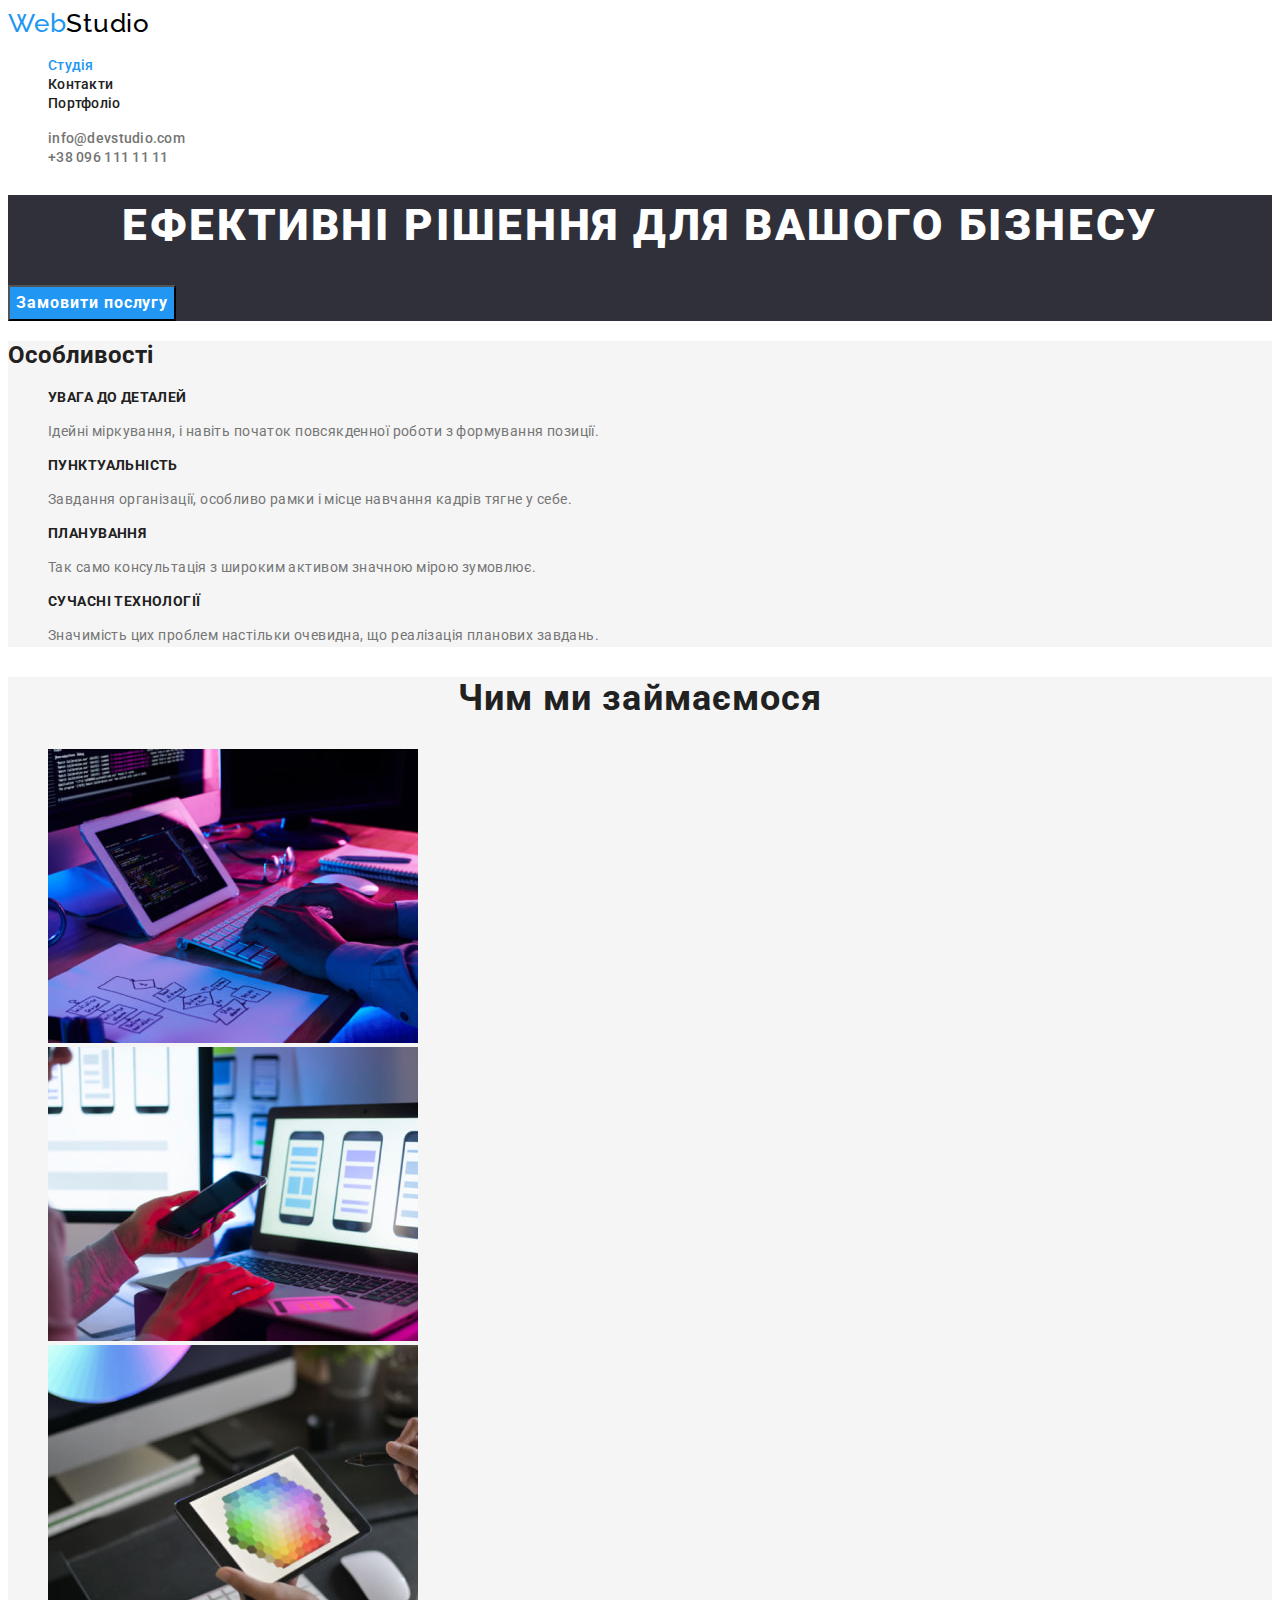
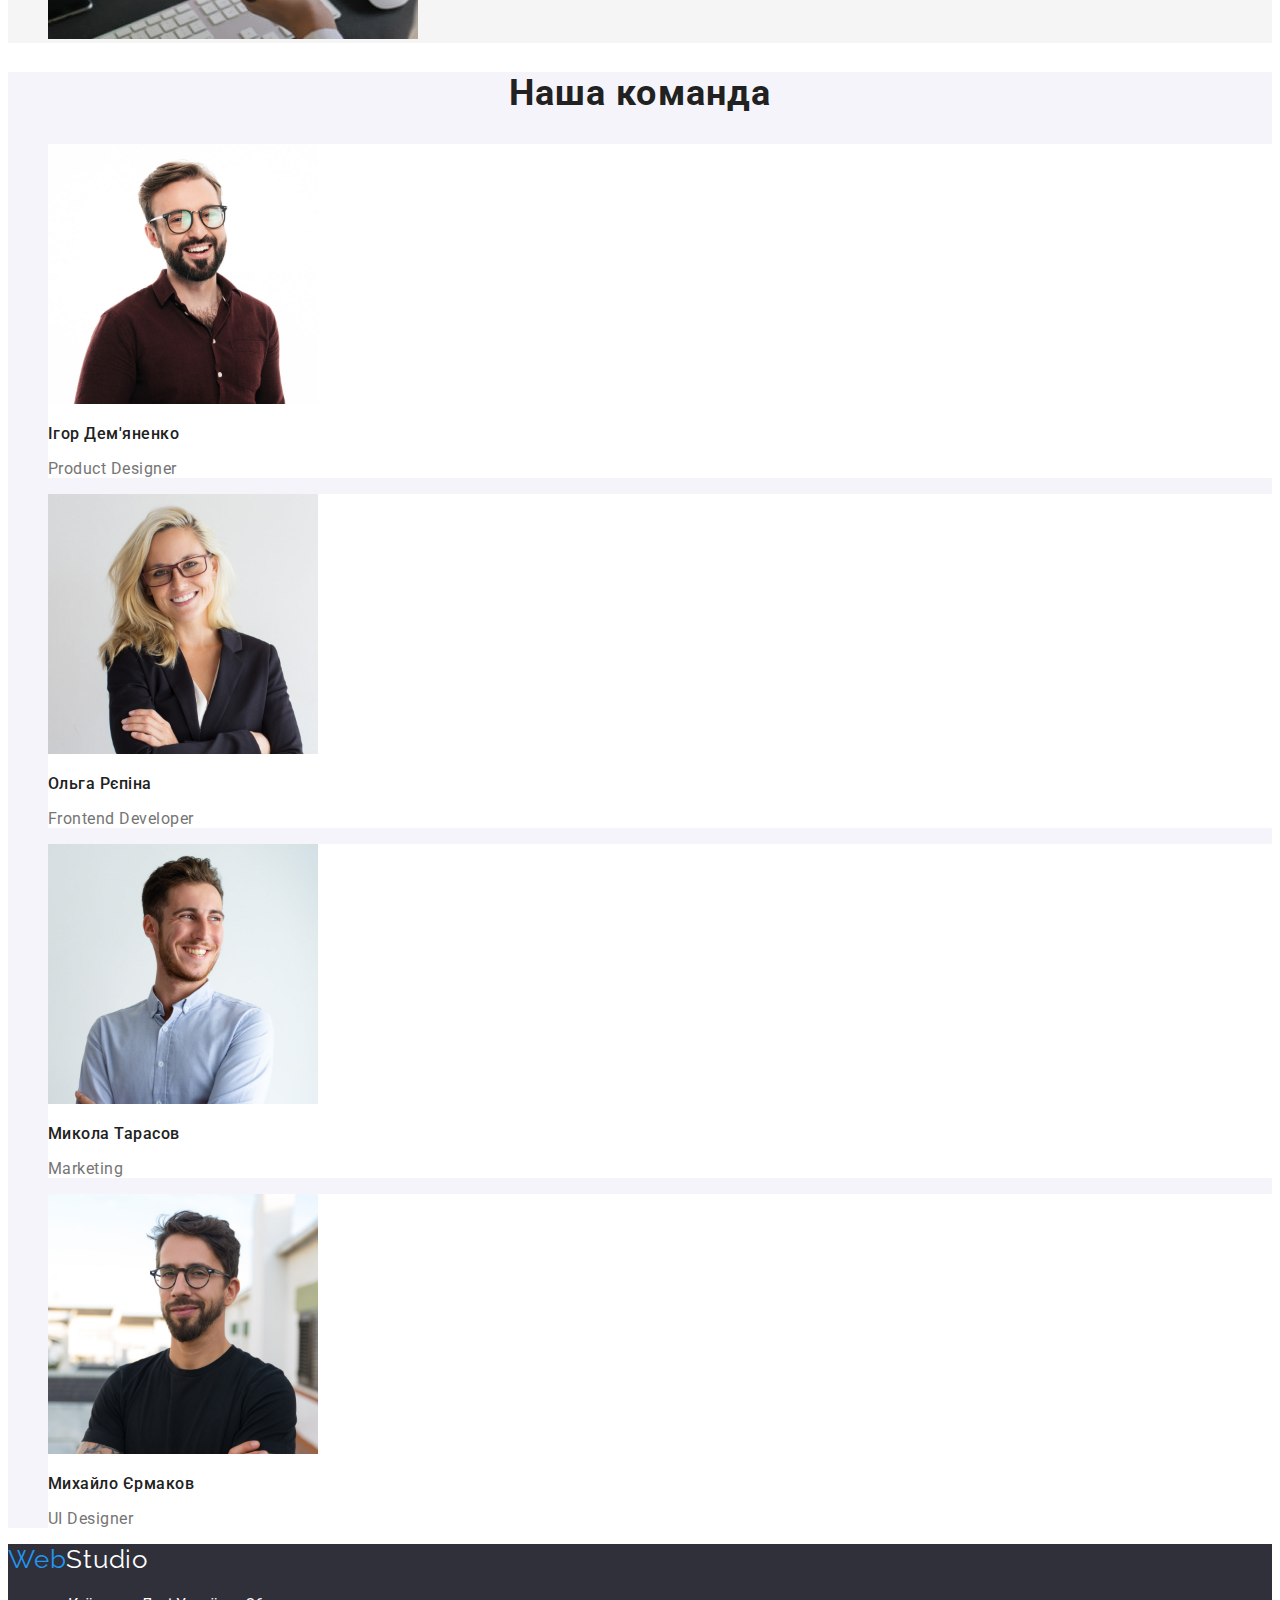
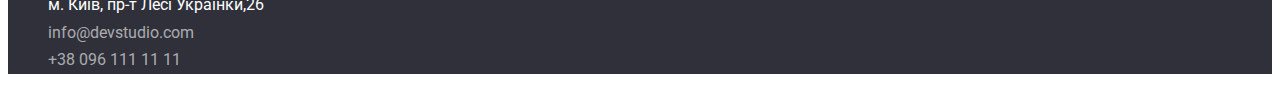
<file: index.html>
<!DOCTYPE html>
<html lang="uk">
  <head>
    <meta charset="UTF-8" />
    <meta http-equiv="X-UA-Compatible" content="IE=edge" />
    <meta name="viewport" content="width=device-width, initial-scale=1.0" />
    <title>Document</title>
    <!--Fonts-->
    <link rel="preconnect" href="https://fonts.googleapis.com" />
    <link rel="preconnect" href="https://fonts.gstatic.com" crossorigin />
    <link
      href="https://fonts.googleapis.com/css2?family=Raleway:wght@700&family=Roboto:wght@400;500;700;900&display=swap"
      rel="stylesheet"
    />
    <!--styles-->
    <link rel="stylesheet" href="./css/styles.css" />
  </head>
  <body>
    <header class="header">
      <nav class="main-nav">
        <a class="logo" lang="en" href="./index.html"
          >Web<span class="header-stud">Studio</span></a
        >
        <ul class="nav-list">
          <li class="nav-item">
            <a class="nav-link current" href="./index.html">Студія</a>
          </li>
          <li class="nav-item"><a class="nav-link" href="">Контакти</a></li>
          <li class="nav-item">
            <a class="nav-link" href="./portfolio.html">Портфоліо</a>
          </li>
        </ul>
      </nav>
      <ul class="contacts-list">
        <li class="list-item">
          <a href="mailto:info@devstudio.com" class="contact-link"
            >info@devstudio.com</a
          >
        </li>
        <li class="list-item">
          <a href="tel:+380961111111" class="contact-link">+38 096 111 11 11</a>
        </li>
      </ul>
    </header>
    <main>
      <!--hero-->
      <section class="hero">
        <h1 class="hero-title">ЕФЕКТИВНІ РІШЕННЯ ДЛЯ ВАШОГО БІЗНЕСУ</h1>
        <button type="button" class="btn">Замовити послугу</button>
      </section>
      <!--section specifications-->
      <section class="section">
        <h2 class="hidden">Особливості</h2>
        <ul class="list">
          <li class="list-item">
            <h3 class="section-subtitle">УВАГА ДО ДЕТАЛЕЙ</h3>
            <p class="text">
              Ідейні міркування, і навіть початок повсякденної роботи з
              формування позиції.
            </p>
          </li>
          <li class="list-item">
            <h3 class="section-subtitle">ПУНКТУАЛЬНІСТЬ</h3>
            <p class="text">
              Завдання організації, особливо рамки і місце навчання кадрів тягне
              у себе.
            </p>
          </li>
          <li class="list-item">
            <h3 class="section-subtitle">ПЛАНУВАННЯ</h3>
            <p class="text">
              Так само консультація з широким активом значною мірою зумовлює.
            </p>
          </li>
          <li class="list-item">
            <h3 class="section-subtitle">СУЧАСНІ ТЕХНОЛОГІЇ</h3>
            <p class="text">
              Значимість цих проблем настільки очевидна, що реалізація планових
              завдань.
            </p>
          </li>
        </ul>
      </section>
      <!--section activities-->
      <section class="section">
        <h2 class="section-title">Чим ми займаємося</h2>
        <ul class="list">
          <li class="list-item">
            <img
              class="pic"
              src="./images/box1.jpg"
              alt="розробка"
              width="370"
              height="294"
            />
          </li>
          <li class="list-item">
            <img
              class="pic"
              src="./images/box2.jpg"
              alt="адаптування"
              width="370"
              height="294"
            />
          </li>
          <li class="list-item">
            <img
              class="pic"
              src="./images/box3.jpg"
              alt="дизайн"
              width="370"
              height="294"
            />
          </li>
        </ul>
      </section>
      <!--section team-->
      <section class="section team">
        <h2 class="section-title">Наша команда</h2>
        <ul class="list">
          <li class="card">
            <img
              class="img"
              src="./images/img1.jpg"
              alt="Ігор Дем'яненко"
              width="270"
              height="260"
            />
            <h3 class="subject">Ігор Дем'яненко</h3>
            <p class="desc" lang="en">Product Designer</p>
          </li>
          <li class="card">
            <img
              class="img"
              src="./images/img2.jpg"
              alt="Ольга Рєпіна"
              width="270"
              height="260"
            />
            <h3 class="subject">Ольга Рєпіна</h3>
            <p class="desc" lang="en">Frontend Developer</p>
          </li>
          <li class="card">
            <img
              class="img"
              src="./images/img3.jpg"
              alt="Микола Тарасов"
              width="270"
              height="260"
            />
            <h3 class="subject">Микола Тарасов</h3>
            <p class="desc" lang="en">Marketing</p>
          </li>
          <li class="card">
            <img
              class="img"
              src="./images/img4.jpg"
              alt="Михайло Єрмаков"
              width="270"
              height="260"
            />
            <h3 class="subject">Михайло Єрмаков</h3>
            <p class="desc" lang="en">UI Designer</p>
          </li>
        </ul>
      </section>
    </main>
    <!--footer-->
    <footer class="footer">
      <a class="logo" lang="en" href="./index.html"
        >Web<span class="footer-stud">Studio</span></a
      >
      <address>
        <ul class="list">
          <li class="address-list">
            <a
              class="link"
              href="https://goo.gl/maps/RMe9iffRCKQZoAKb7"
              target="_blank"
              rel="noopener no refferrer"
              >м. Київ, пр-т Лесі Українки,26</a
            >
          </li>
          <li class="address-list">
            <a class="address-link" href="mailto:info@devstudio.com"
              >info@devstudio.com</a
            >
          </li>
          <li class="address-list">
            <a class="address-link" href="tel:+380961111111"
              >+38 096 111 11 11</a
            >
          </li>
        </ul>
      </address>
    </footer>
  </body>
</html>
</file>
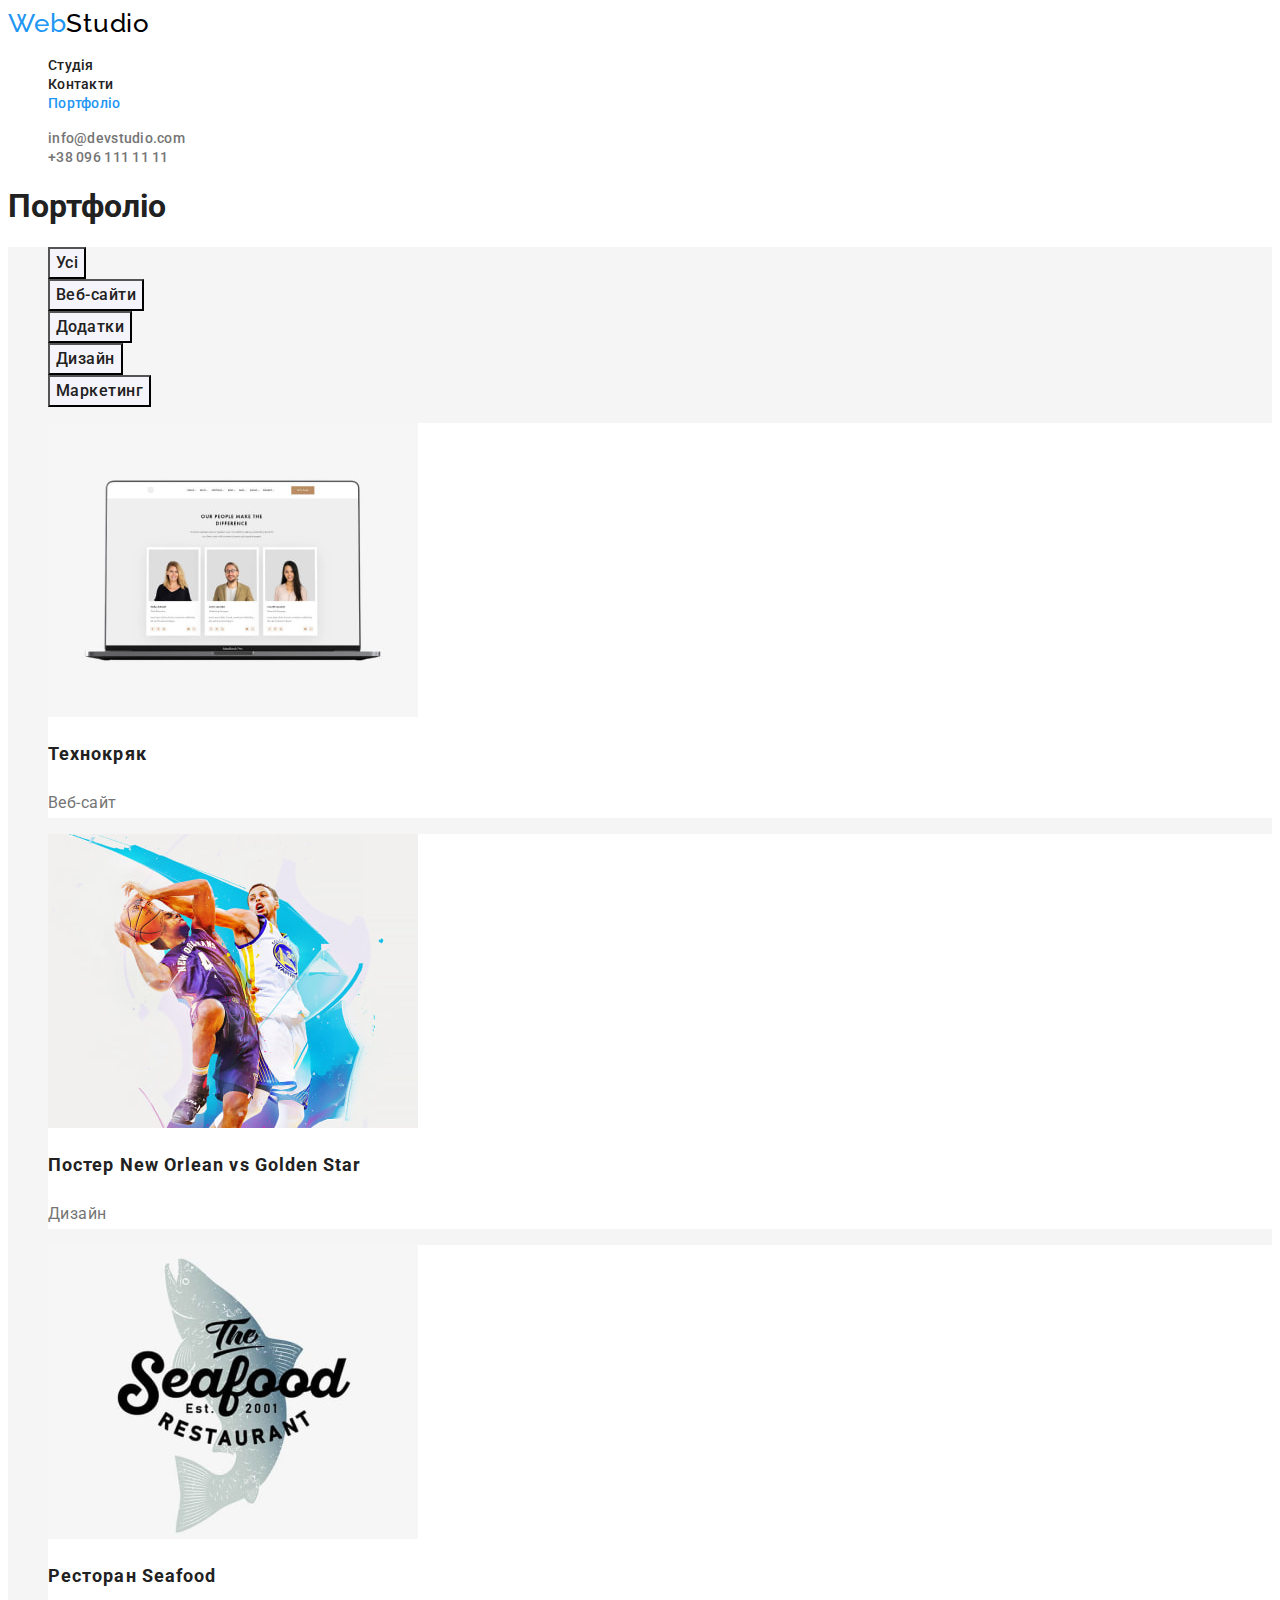
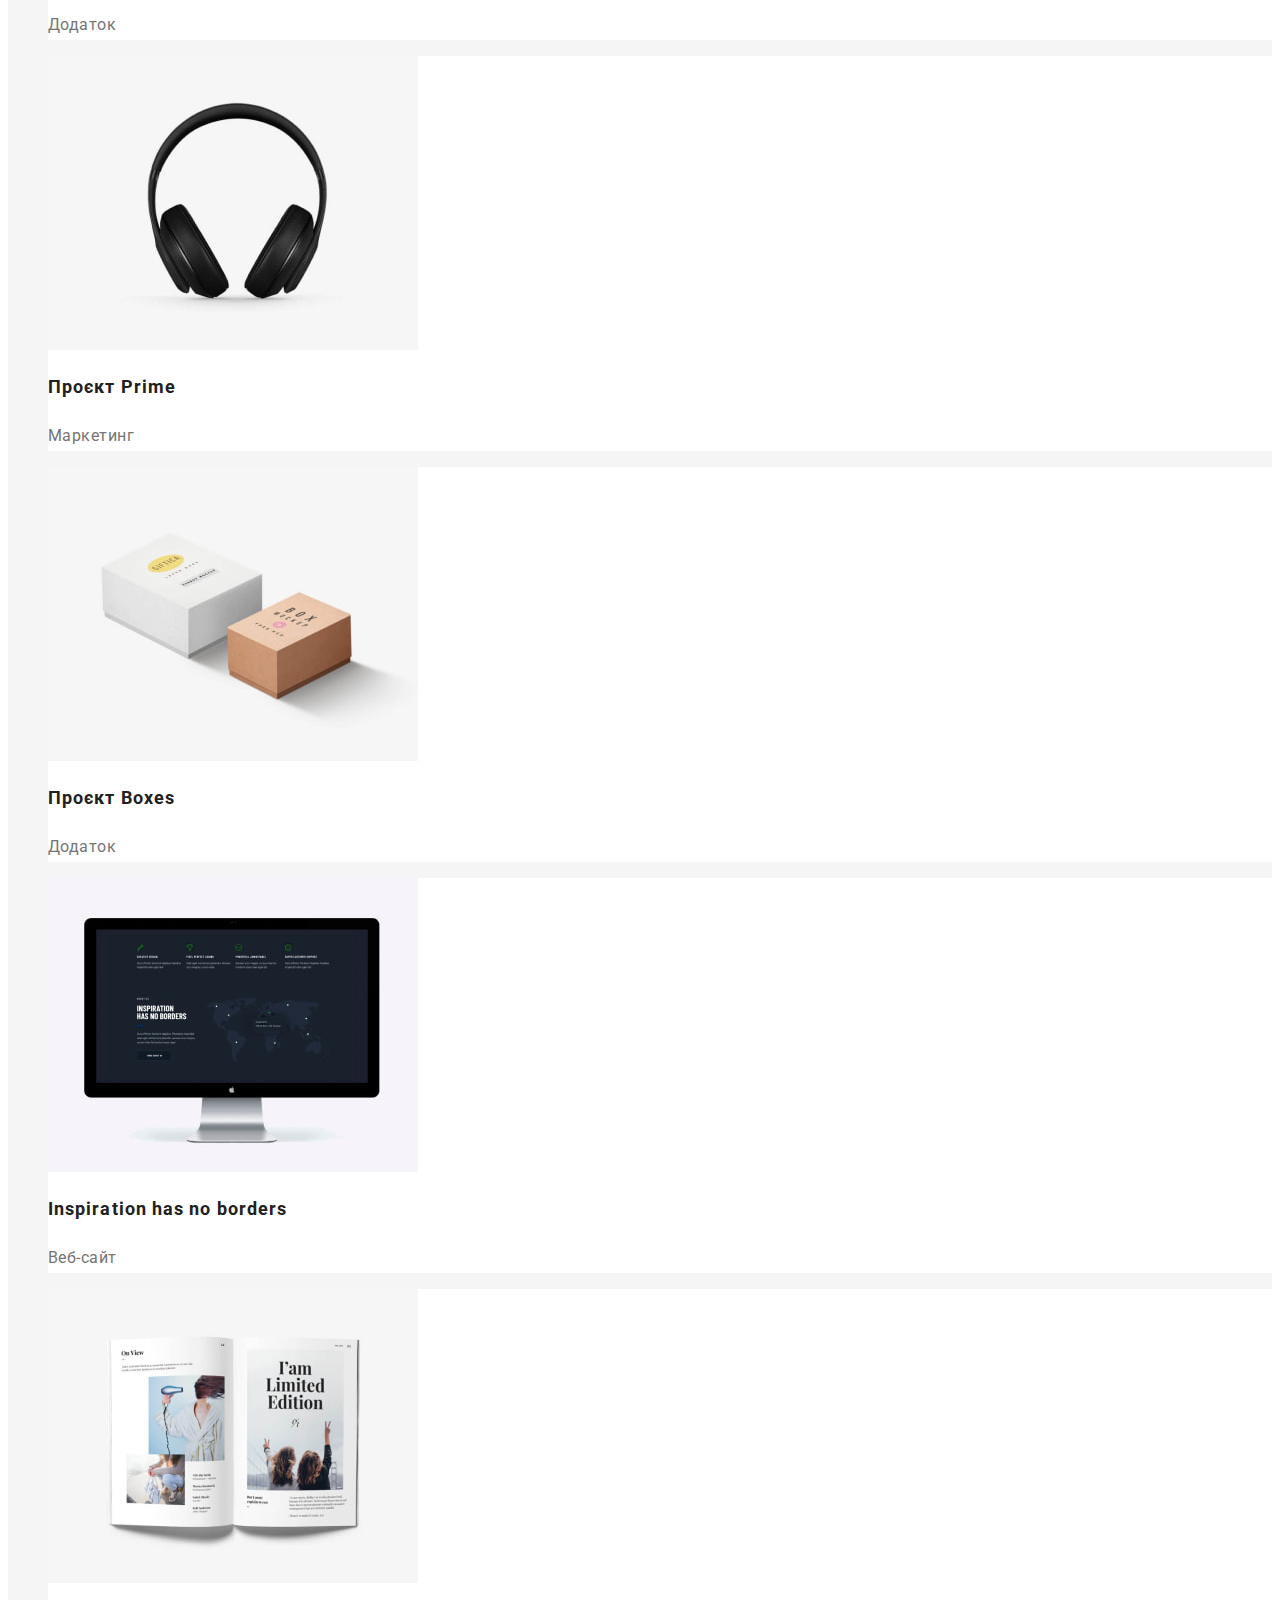
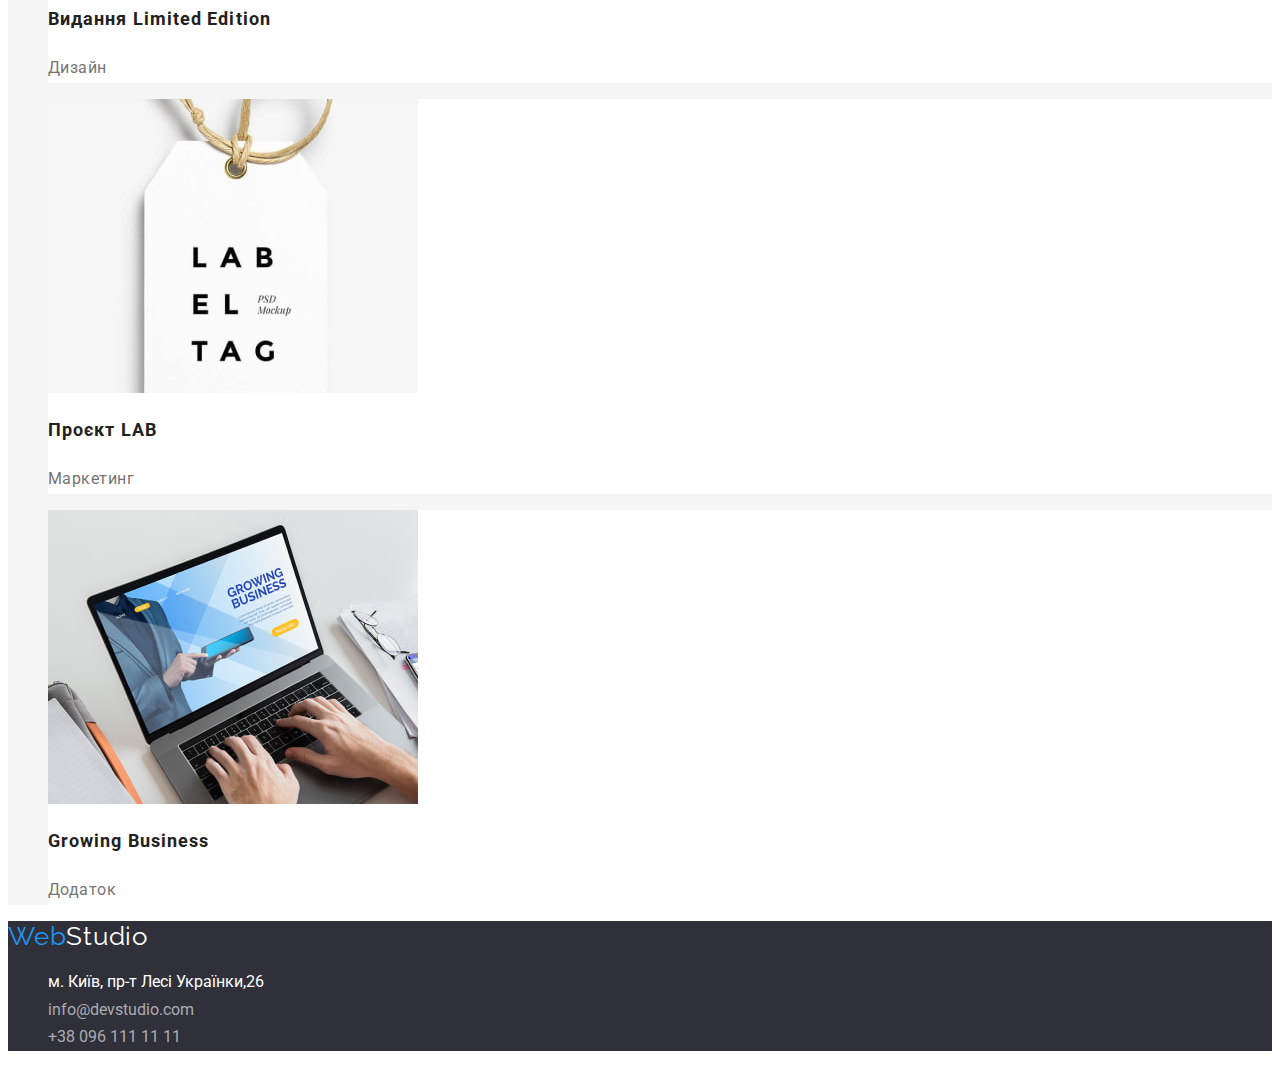
<file: portfolio.html>
<!DOCTYPE html>
<html lang="uk">
  <head>
    <meta charset="UTF-8" />
    <meta http-equiv="X-UA-Compatible" content="IE=edge" />
    <meta name="viewport" content="width=device-width, initial-scale=1.0" />
    <title>Document</title>
    <link rel="stylesheet" href="./css/styles.css" />
    <link rel="preconnect" href="https://fonts.googleapis.com" />
    <link rel="preconnect" href="https://fonts.gstatic.com" crossorigin />
    <link
      href="https://fonts.googleapis.com/css2?family=Raleway:wght@700&family=Roboto:wght@400;500;700;900&display=swap"
      rel="stylesheet"
    />
  </head>
  <body>
    <!--header-->
    <header class="header">
      <nav class="main-nav">
        <a class="logo" lang="en" href="./index.html"
          >Web<span class="header-stud">Studio</span></a
        >
        <ul class="nav-list">
          <li class="nav-item">
            <a class="nav-link" href="./index.html">Студія</a>
          </li>
          <li class="nav-item"><a class="nav-link" href="">Контакти</a></li>
          <li class="nav-item">
            <a class="nav-link current" href="./portfolio.html">Портфоліо</a>
          </li>
        </ul>
      </nav>
      <ul class="contacts-list">
        <li class="list-item">
          <a href="mailto:info@devstudio.com" class="contact-link"
            >info@devstudio.com</a
          >
        </li>
        <li class="list-item">
          <a href="tel:+380961111111" class="contact-link">+38 096 111 11 11</a>
        </li>
      </ul>
    </header>
    <main>
      <h1 class="hidden">Портфоліо</h1>
      <section class="portfolio">
        <ul class="filter">
          <li class="filter-item">
            <button class="button" type="button">Усі</button>
          </li>
          <li class="filter-item">
            <button class="button" type="button">Веб-сайти</button>
          </li>
          <li class="filter-item">
            <button class="button" type="button">Додатки</button>
          </li>
          <li class="filter-item">
            <button class="button" type="button">Дизайн</button>
          </li>
          <li class="filter-item">
            <button class="button" type="button">Маркетинг</button>
          </li>
        </ul>
        <ul class="gallery">
          <li class="card">
            <img
              class="picture"
              src="./images/img11.jpg"
              alt="ноутбук"
              width="370"
              height="294"
            />
            <h2 class="subtitle">Технокряк</h2>
            <p class="card-text">Веб-сайт</p>
          </li>
          <li class="card">
            <img
              class="picture"
              src="./images/img12.jpg"
              alt="спортивний постер"
              width="370"
              height="294"
            />
            <h2 class="subtitle">
              Постер <span lang="en">New Orlean vs Golden Star</span>
            </h2>
            <p class="card-text">Дизайн</p>
          </li>
          <li class="card">
            <img
              class="picture"
              src="./images/img13.jpg"
              alt="логотип ресторану"
              width="370"
              height="294"
            />
            <h2 class="subtitle">Ресторан <span lang="eu">Seafood</span></h2>
            <p class="card-text">Додаток</p>
          </li>
          <li class="card">
            <img
              class="picture"
              src="./images/img14.jpg"
              alt="навушники"
              width="370"
              height="294"
            />
            <h2 class="subtitle">Проєкт <span lang="eu">Prime</span></h2>
            <p class="card-text">Маркетинг</p>
          </li>
          <li class="card">
            <img
              class="picture"
              src="./images/img15.jpg"
              alt="коробочки"
              width="370"
              height="294"
            />
            <h2 class="subtitle">Проєкт <span lang="eu">Boxes</span></h2>
            <p class="card-text">Додаток</p>
          </li>
          <li class="card">
            <img
              class="picture"
              src="./images/img16.jpg"
              alt="прегляд сайту"
              width="370"
              height="294"
            />
            <h2 class="subtitle" lang="eu">Inspiration has no borders</h2>
            <p class="card-text">Веб-сайт</p>
          </li>
          <li class="card">
            <img
              class="picture"
              src="./images/img17.jpg"
              alt="журнал"
              width="370"
              height="294"
            />
            <h2 class="subtitle">
              Видання <span lang="eu">Limited Edition</span>
            </h2>
            <p class="card-text">Дизайн</p>
          </li>
          <li class="card">
            <img
              class="picture"
              src="./images/img18.jpg"
              alt="логотип тегу"
              width="370"
              height="294"
            />
            <h2 class="subtitle">Проєкт <span lang="eu">LAB</span></h2>
            <p class="card-text">Маркетинг</p>
          </li>
          <li class="card">
            <img
              class="picture"
              src="./images/img19.jpg"
              alt="комп'ютерна розробка"
              width="370"
              height="294"
            />
            <h2 class="subtitle" lang="en">Growing Business</h2>
            <p class="card-text">Додаток</p>
          </li>
        </ul>
      </section>
    </main>
    <!--footer-->
    <footer class="footer">
      <a class="logo" lang="en" href="./index.html"
        >Web<span class="footer-stud">Studio</span></a
      >
      <address>
        <ul class="list">
          <li class="address-list">
            <a
              class="link"
              href="https://goo.gl/maps/RMe9iffRCKQZoAKb7"
              target="_blank"
              rel="noopener no refferrer"
              >м. Київ, пр-т Лесі Українки,26</a
            >
          </li>
          <li class="address-list">
            <a class="address-link" href="mailto:info@devstudio.com"
              >info@devstudio.com</a
            >
          </li>
          <li class="address-list">
            <a class="address-link" href="tel:+380961111111"
              >+38 096 111 11 11</a
            >
          </li>
        </ul>
      </address>
    </footer>
  </body>
</html>
</file>
<file: css/styles.css>
:root {
  /*fonts*/
  --main-font: "Roboto", "Sans-Serif";
  --secondary-font: "Raleway", "Sans-Serif";

  /*colors:*/
  /*background*/
  --main-bg-cl: #f5f5f5;
  --secondary-bg-cl: #f5f4fa;
  --additional-bg-cl: #ffffff;
  --hero-bg-cl: #2f303a;

  /*text*/
  --main-txt-cl: #212121;
  --secondary-txt-cl: #757575;
  --additional-txt-cl: #ffffff;
  --active-link-txt: #2196f3;
  --main-link-cl: #000000;
  --address-link-cl: rgba(255, 255, 255, 0.6);
}

body {
  font-family: var(--main-font);
  color: var(--main-txt-cl);
  background-color: var(--additional-bg-cl);
}

.header {
  font-weight: 500;
}

.logo {
  font-family: var(--secondary-font);
  font-size: 26px;
  letter-spacing: 0.03em;
  line-height: calc(31 / 26);
  color: var(--active-link-txt);
  text-decoration: none;
}

.header-stud {
  color: var(--main-link-cl);
}

.nav-list {
  list-style: none;
}

.nav-link {
  letter-spacing: 0.02em;
  font-size: 14px;
  line-height: calc(16.41 / 14);
  text-decoration: none;
  color: currentColor;
}

.nav-link:hover,
.nav-link:focus {
  color: var(--active-link-txt);
}
.current {
  color: var(--active-link-txt);
}

.contacts-list {
  list-style: none;
}

.contact-link {
  letter-spacing: 0.02em;
  font-size: 14px;
  text-decoration: none;
  line-height: calc(16.41 / 14);
  color: var(--secondary-txt-cl);
}

.contact-link:hover,
.contact-link:focus {
  color: var(--active-link-txt);
}

.hero {
  background-color: var(--hero-bg-cl);
}

.hero-title {
  font-weight: 900;
  font-size: 44px;
  line-height: calc(60 / 44);
  letter-spacing: 0.06em;
  text-align: center;
  color: var(--additional-txt-cl);
}

.btn {
  font-family: inherit;
  font-weight: 700;
  font-size: 16px;
  line-height: calc(30 / 16);
  letter-spacing: 0.06em;
  color: var(--additional-txt-cl);
  background-color: var(--active-link-txt);
  cursor: pointer;
}

.section{
  background-color: var(--main-bg-cl);
}

.list {
  list-style: none;
}

.section-title {
  font-size: 36px;
  letter-spacing: 0.03em;
  line-height: calc(42 / 36);
  text-align: center;
}

.section-subtitle {
  font-size: 14px;
  letter-spacing: 0.03em;
  line-height: calc(16 / 14);
}

.text {
  font-size: 14px;
  line-height: calc(24 / 14);
  letter-spacing: 0.03em;
  color: var(--secondary-txt-cl);
}

.team {
  background-color: var(--secondary-bg-cl);
}

.card {
  background-color: var(--additional-bg-cl);
}

.subject{
  font-weight: 500;
  font-size: 16px;
  line-height: calc(19 / 16);
  letter-spacing: 0.03em;
  color: var(--main-txt-cl);
}


.desc{
font-size: 16px;
line-height: calc(19 / 16);
letter-spacing: 0.03em;
color: var(--secondary-txt-cl);
}

.footer {
  background-color: var(--hero-bg-cl);
}
.footer-stud {
  color: var(--additional-txt-cl);
}
/*added line-height*/

.link {
  font-style: normal;
  line-height: calc(24 / 14);
  text-decoration: none;
  color: var(--additional-txt-cl);
}
.link:hover,
.link:focus {
  color: var(--active-link-txt);
}

.address-link {
  font-style: normal;
  line-height: calc(24 / 14);
  color: var(--address-link-cl);
  text-decoration: none;
}
/*fin*/

.address-link:hover,
.address-link:focus {
  color: var(--active-link-txt);
}

.portfolio {
  background-color: var(--main-bg-cl);
}

.filter {
  list-style: none;
}

.button {
  font-family: inherit;
  font-weight: 500;
  font-size: 16px;
  line-height: calc(26 / 16);
  letter-spacing: 0.03em;
  color: var(--main-txt-cl);
  background-color: var(--secondary-bg-cl);
}

.button:hover,
.button:focus {
  color: var(--additional-txt-cl);
  background-color: var(--active-link-txt);
  cursor: pointer;
}

.gallery {
  list-style: none;
}

.subtitle {
  font-size: 18px;
  line-height: calc(36 / 18);
  letter-spacing: 0.06em;
}

.card-text{
font-size: 16px;
line-height: calc(30 / 16);
letter-spacing: 0.03em;
color: var(--secondary-txt-cl);
}
/*Checked all files with validator*/
/*Changed numbers for integer*/
/* Changed body properties */
/* Added new classes for modifying text, changed font-sizes*/
</file>
